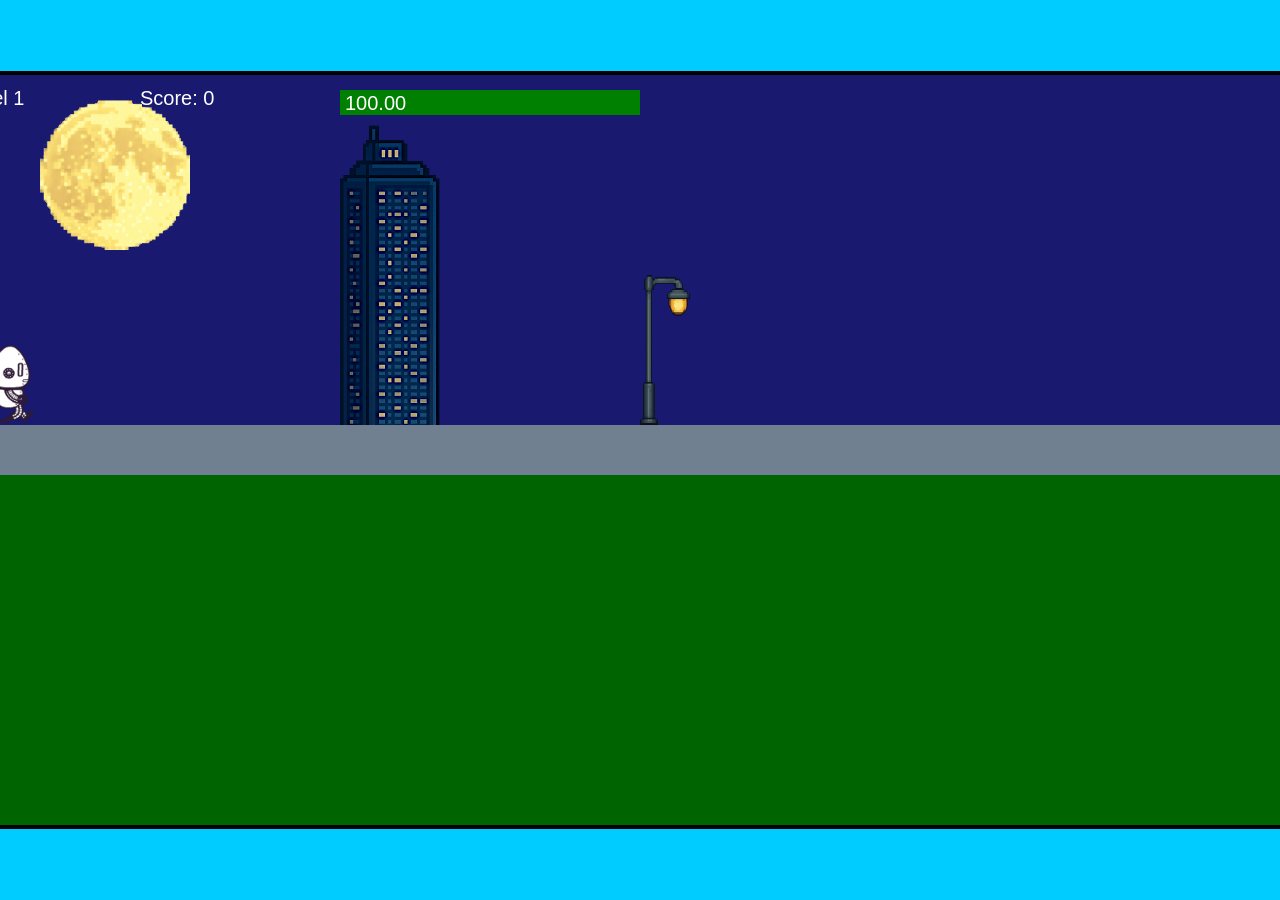
<file: fsd-projects/runtime/index.html>
<!DOCTYPE html>
<html lang="en">
  <head>
    <meta charset="UTF-8" />
    <meta name="viewport" content="width=device-width, initial-scale=1.0" />
    <title>Runtime Neo</title>
    <link rel="stylesheet" href="runtime.css" />
    <script src="https://code.jquery.com/jquery-3.1.0.js"></script>
    <script src="setup.js"></script>
    <script src="levels.js"></script>
    <script src="scenery.js"></script>
    <script src="student.js"></script>
    <script src="main.js"></script>
  </head>
  <body id="body">
    <canvas id="gameCanvas" width="1400" height="750"></canvas>
    <img id="player" src="images/halle.png" />
    <img id="projectile" src="images/projectile.png" />
    <img id="basicPlatform" src="images/interactable/basicPlatform.png" />
    <img id="spikes" src="images/interactable/spikes.png" />
    <img id="bug" src="images/interactable/bug.png" />
    <img id="healthUp" src="images/interactable/healthUp.png" />
    <img id="flag" src="images/interactable/flag.png" />
    <img id="moon" src="images/backgrounds/moon.png" />
    <img id="building" src="images/backgrounds/building.png" />
    <img id="lamp" src="images/backgrounds/lamp.png" />
  </body>
</html>
</file>
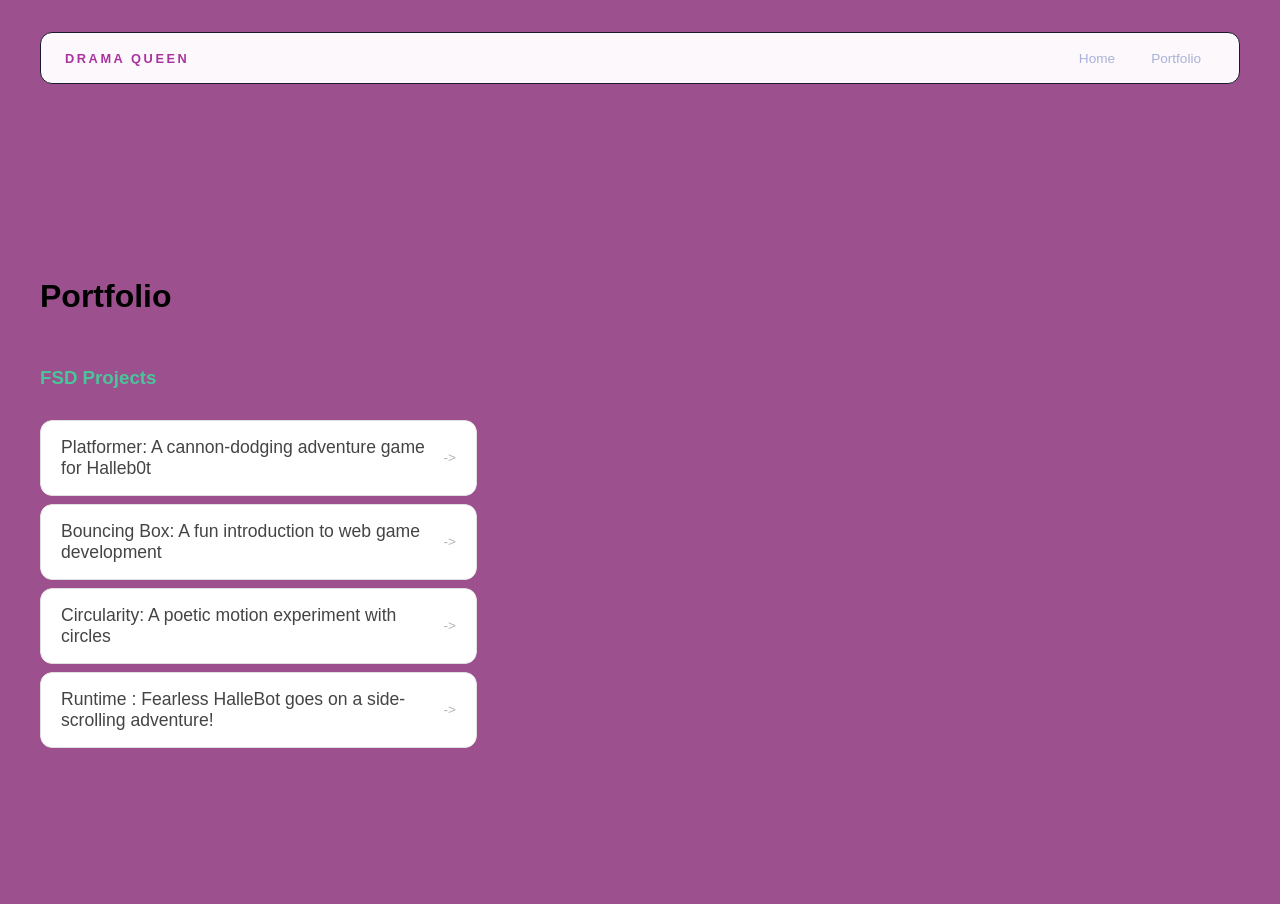
<file: portfolio.html>
<!DOCTYPE html>
<html>
  <head>
    <title>drama queen</title>
    <link rel="stylesheet" href="style.css" />
  </head>

  <body>
    <!-- All content goes here -->
    <div id="all-contents">
    <nav>
    <h1>drama queen</h1>
    <ul id="nav-ul">
    <li class="nav-li">
      <a href="index.html">Home</a>
    </li>
    <li class="nav-li">
      <a href="portfolio.html">Portfolio</a>
    </li>
  </ul>
  </nav>

  <main>
 <div class="content">
    <h1>Portfolio</h1>
    <h3>FSD Projects</h3>
    <ul id="portfolio">
<li>
  <a href="fsd-projects/platformer/">Platformer: A cannon-dodging adventure game for Halleb0t</a>
</li>
<li>
  <a href="fsd-projects/bouncing-box/">Bouncing Box: A fun introduction to web game development</a>
</li>
<li>
  <a href="fsd-projects/circularity/">Circularity: A poetic motion experiment with circles</a>
</li>
<li>
 <a href="fsd-projects/runtime/">Runtime : Fearless HalleBot goes on a side-scrolling adventure!</a>
</li>

    </ul>

    <!-- ASD Projects will go here -->

  </div>
  </main> 

    </div>
  </body>
</html>
</file>
<file: fsd-projects/runtime/runtime.css>
/* runtime.css */
/* Styles for Runtime Neo auto-runner game */

img {
  display: none;
}

#gameCanvas {
  position: absolute;
  border: 4px solid #000;
  top: 50%;
  left: 50%;
  transform: translate(-50%, -50%);
}

body {
  margin: 0;
  background-color: #00ccff;
  font-family: Arial, sans-serif;
  text-align: center;
  overflow: hidden;
}
</file>
<file: style.css>
* {
  box-sizing: border-box;
}

body {
  margin: 0;
  background: #9c508e;
  color: #4ac59a;
  font-family: "Helvetica Neue", Arial, sans-serif;
}

#all-contents {
  max-width: 1500px;
  min-height: 100vh;
  margin: 0 auto;
  padding: 32px 40px;
}
main {
  display: grid;
  grid-template-columns: minmax(220px, 1fr) minmax(420px, 1.6fr);
  align-items: center;
  min-height: calc(100vh - 160px);
  gap: clamp(32px, 5vw, 80px);
}

.sidebar {
  width: 100%;
}

.content {
  display: flex;
  flex-direction: column;
  align-items: flex-start;
  gap: 12px;
}
h2 {
  margin: 0;
  font-size: clamp(4rem, 10vw, 7rem);
  line-height: 0.9;
  font-weight: 900;
  letter-spacing: -0.04em;
  text-transform: uppercase;
  color: #951028;
}

.content > p {
  margin: 0;
  color: #1521aa;
  font-size: 0.9rem;
  text-transform: uppercase;
  letter-spacing: 0.15em;
  line-height: 1.4;
}#interests {
  margin-top: 32px;
  width: 100%;
}

#interests h3 {
  margin: 0 0 12px;
  font-size: 0.75rem;
  font-weight: 700;
  text-transform: uppercase;
  letter-spacing: 0.2em;
  color: #119099;
}

#interests ul {
  list-style: none;
  margin: 0;
  padding: 0;
  display: flex;
  flex-wrap: wrap;
  gap: 8px;
}

#interests li {
  color: #4ad04f;
  font-size: 1rem;
  font-weight: 600;
  padding: 10px 20px;
  background: #fff;
  border: 1px solid #1b4f62;
  border-radius: 100px;
  transition:
    background 0.25s ease,
    color 0.25s ease,
    transform 0.25s ease;
  cursor: default;
}

#interests li:hover {
  background: #22b3a2;
  color: #ffffff;
  border-color: #a3269f;
  transform: translateY(-2px);
}.sidebar-img {
  width: 100%;
  max-width: 760px;
  aspect-ratio: 3 / 4;
  object-fit: cover;
  display: block;
  border-radius: 16px;
  filter: grayscale(100%);
  box-shadow: 0 8px 30px rgba(0, 0, 0, 0.12);
  transition:
    filter 0.4s ease,
    transform 0.4s ease,
    box-shadow 0.4s ease;
}

.sidebar-img:hover {
  filter: grayscale(0%);
  transform: translateY(-4px);
  box-shadow: 0 16px 40px rgba(0, 0, 0, 0.18);
}.sidebar-img {
  width: 100%;
  max-width: 760px;
  aspect-ratio: 3 / 4;
  object-fit: cover;
  display: block;
  border-radius: 24px;
  filter: grayscale(100%);
  box-shadow: 0 8px 30px rgba(0, 0, 0, 0.12);
  transition:
    filter 0.4s ease,
    transform 0.4s ease,
    box-shadow 0.4s ease;
}

.sidebar-img:hover {
  filter: grayscale(0%);
  transform: translateY(-4px);
  box-shadow: 0 16px 40px rgba(0, 0, 0, 0.18);
} 
nav {
  display: flex;
  justify-content: space-between;
  align-items: center;
  margin-bottom: 48px;
  padding: 16px 24px;
  background: #fff;
  border: 1px solid #e0e0e0;
  border-radius: 12px;
}

nav h1 {
  margin: 0;
  font-size: 0.8rem;
  font-weight: 700;
  text-transform: uppercase;
  letter-spacing: 0.2em;
  color: #000;
}

#nav-ul {
  list-style: none;
  display: flex;
  gap: 8px;
  margin: 0;
  padding: 0;
}

.nav-li a {
  color: #666;
  text-decoration: none;
  font-size: 0.85rem;
  font-weight: 500;
  padding: 6px 14px;
  border-radius: 8px;
  transition:
    background 0.25s ease,
    color 0.25s ease;
}

.nav-li a:hover {
  background: #000;
  color: #fff;
}

nav {
  background: #fcf8fb;
  border-color: #1a1a2e;
}

nav h1 {
  color: #a9349f;
}

.nav-li a {
  color: #a8b2d8;
}

.nav-li a:hover {
  background: #e94560;
  color: #fff;
}
/* Portfolio styles */
.content h1 {
  color: black;
}

#portfolio {
  list-style: none;
  margin: 0;
  padding: 0;
  width: 100%;
  display: flex;
  flex-direction: column;
  gap: 8px;
}

#portfolio li {
  border-radius: 12px;
  overflow: hidden;
}

#portfolio a {
  display: flex;
  justify-content: space-between;
  align-items: center;
  text-decoration: none;
  color: #444;
  padding: 16px 20px;
  font-size: 1.1rem;
  font-weight: 500;
  background: #fff;
  border: 1px solid #e0e0e0;
  border-radius: 12px;
  transition: background 0.25s ease, color 0.25s ease, transform 0.25s ease;
}

#portfolio a:hover {
  background: #000;
  color: #fff;
  transform: translateX(4px);
}

#portfolio a::after {
  content: "->";
  font-size: 0.85rem;
  opacity: 0.4;
  transition: opacity 0.25s ease;
  white-space: nowrap;
}

#portfolio a:hover::after {
  opacity: 1;
}
</file>
